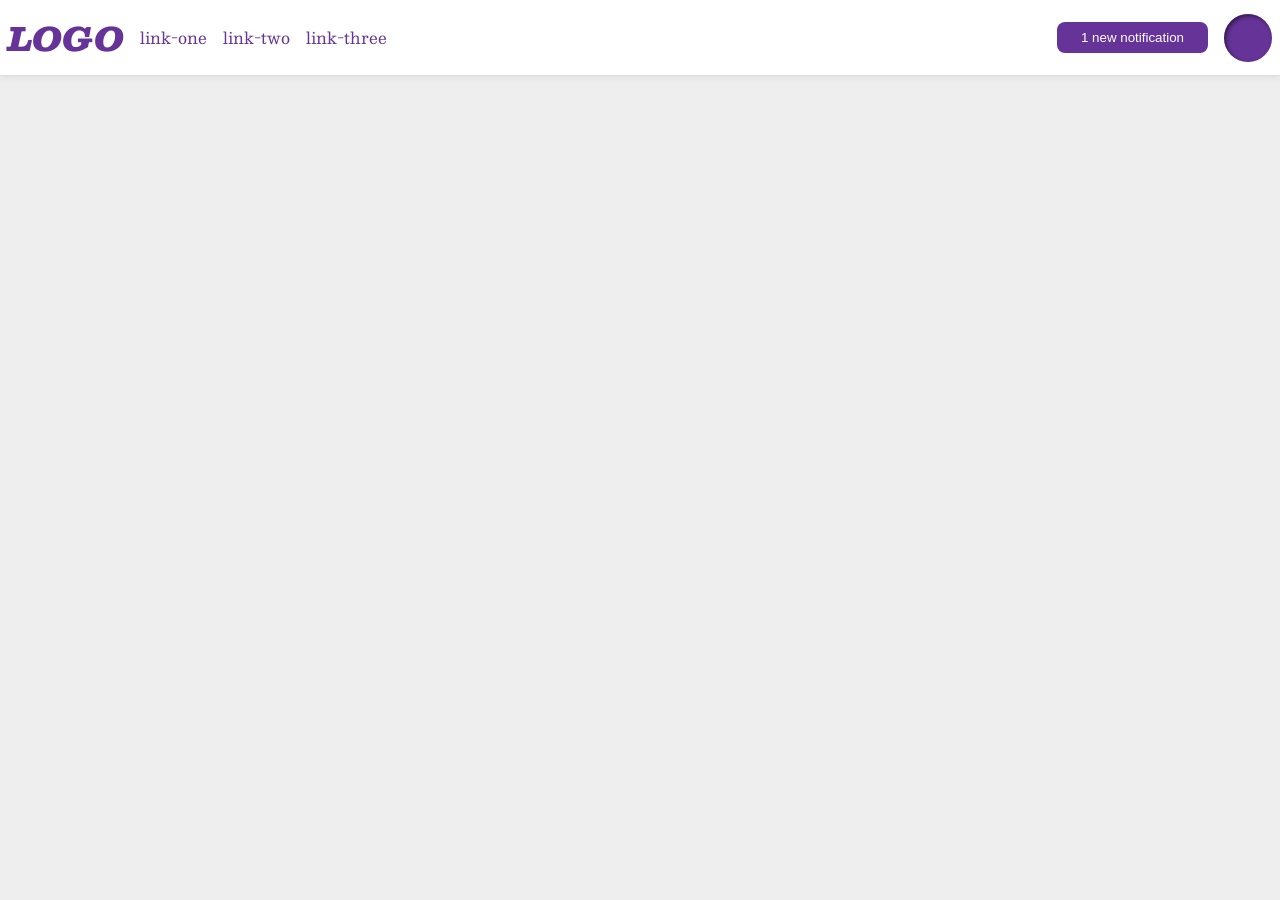
<file: foundations/flex/03-flex-header-2/index.html>
<!DOCTYPE html>
<html lang="en">
  <head>
    <meta charset="UTF-8">
    <meta http-equiv="X-UA-Compatible" content="IE=edge">
    <meta name="viewport" content="width=device-width, initial-scale=1.0">
    <title>Flex Header 2</title>
    <link rel="stylesheet" href="style.css">
  </head>
  <body>
    <div class="header">
      <div class="left">
      <div class="logo">
        LOGO
      </div>
      <ul class="links">
        <li><a href="https://google.com">link-one</a></li>
        <li><a href="https://google.com">link-two</a></li>
        <li><a href="https://google.com">link-three</a></li>
      </ul>
      </div>
      <div class="right">
      <button class="notifications">
        1 new notification
      </button>
      <div class="profile-image"></div>
      </div>
    </div>
  </body>
</html>
</file>
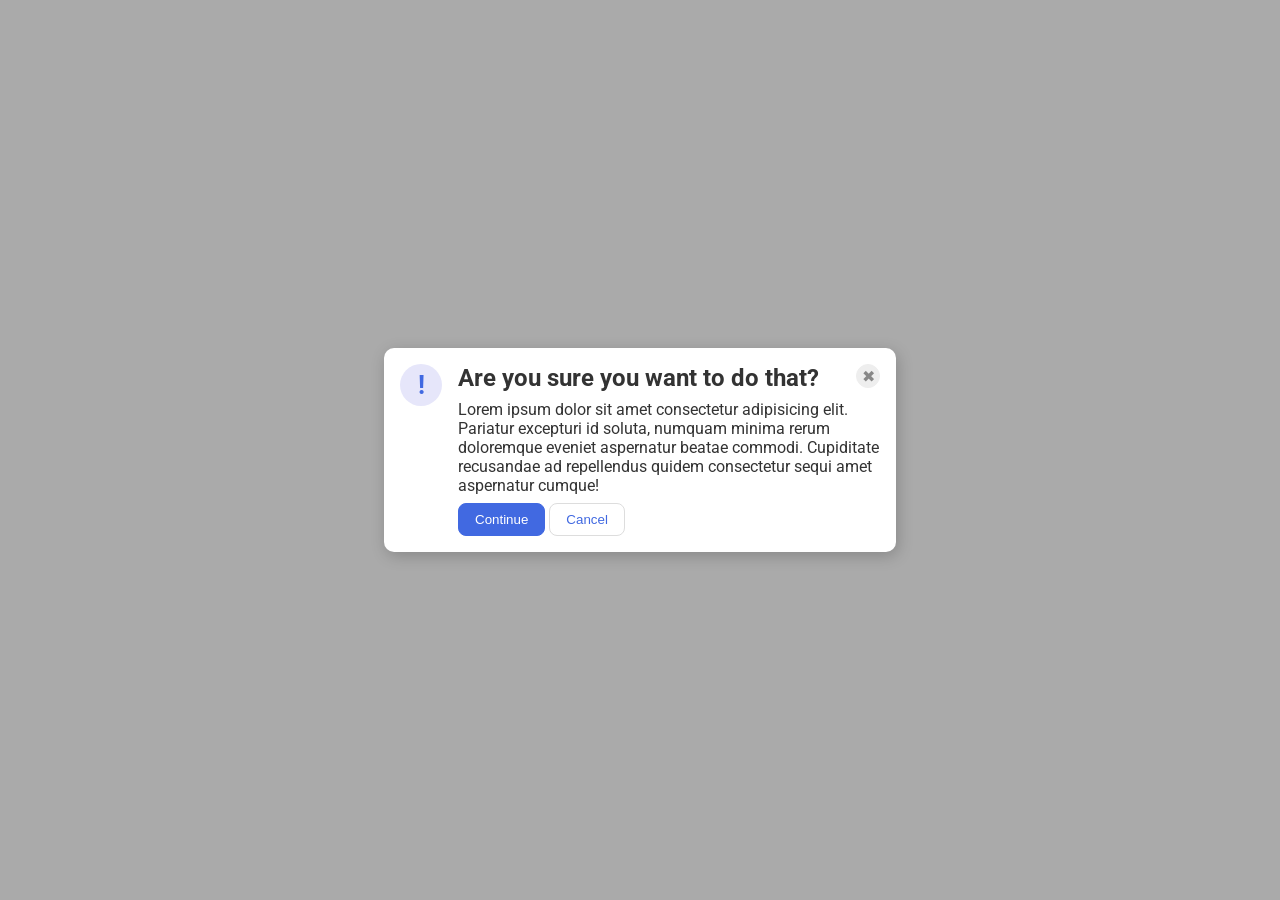
<file: foundations/flex/05-flex-modal/index.html>
<!DOCTYPE html>
<html lang="en">
  <head>
    <meta charset="UTF-8">
    <meta http-equiv="X-UA-Compatible" content="IE=edge">
    <meta name="viewport" content="width=device-width, initial-scale=1.0">
    <link rel="stylesheet" href="style.css">
    <title>Modal</title>
  </head>
  <body>
    <div class="modal">
      <div class="icon">!</div>
      <div class="not-icon">
      <div class="other">
      <div class="headerandclose">
      <div class="header">Are you sure you want to do that?</div>
      <button class="close-button">✖</button>
      </div>
      <div class="text">Lorem ipsum dolor sit amet consectetur adipisicing elit. Pariatur excepturi id soluta, numquam minima rerum doloremque eveniet aspernatur beatae commodi. Cupiditate recusandae ad repellendus quidem consectetur sequi amet aspernatur cumque!</div>
      <div buttons>
      <button class="continue">Continue</button>
      <button class="cancel">Cancel</button>
      </div>
      </div>
      </div>
    </div>
  </body>
</html>
</file>
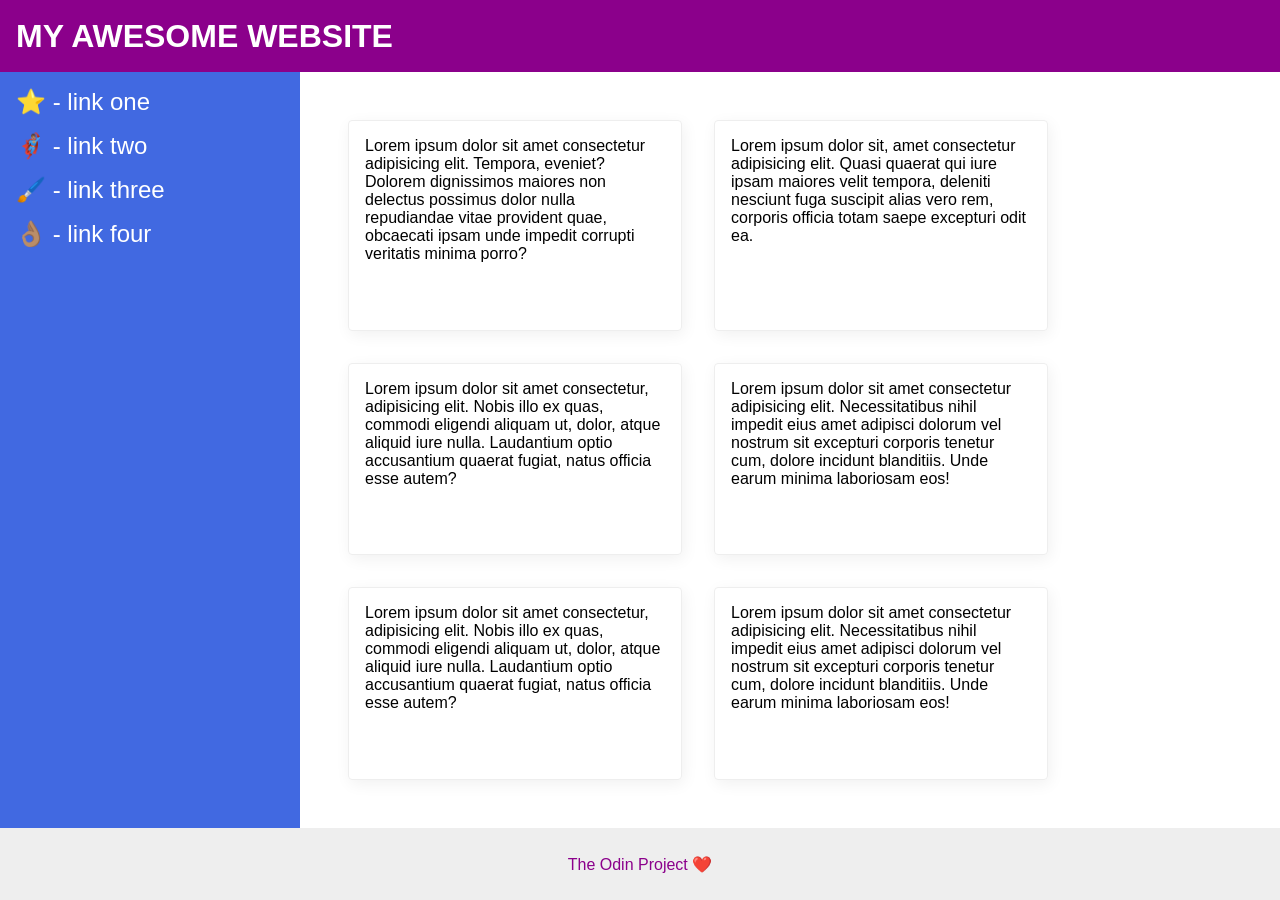
<file: foundations/flex/07-flex-layout-2/index.html>
<!DOCTYPE html>
<html lang="en">
  <head>
    <meta charset="UTF-8">
    <meta http-equiv="X-UA-Compatible" content="IE=edge">
    <meta name="viewport" content="width=device-width, initial-scale=1.0">
    <title>The Holy Grail</title>
    <link rel="stylesheet" href="style.css">
  </head>
  <body>
    <div class="header">
      MY AWESOME WEBSITE
    </div>
    
    <div class="two">
    <div class="sidebar">
      <ul>
        <li><a href="#">⭐ - link one</a></li>
        <li><a href="#">🦸🏽‍♂️ - link two</a></li>
        <li><a href="#">🖌️ - link three</a></li>
        <li><a href="#">👌🏽 - link four</a></li>
      </ul>
    </div>
    <div class="cards">
    <div class="card">Lorem ipsum dolor sit amet consectetur adipisicing elit. Tempora, eveniet? Dolorem dignissimos maiores non delectus possimus dolor nulla repudiandae vitae provident quae, obcaecati ipsam unde impedit corrupti veritatis minima porro?</div>
    <div class="card">Lorem ipsum dolor sit, amet consectetur adipisicing elit. Quasi quaerat qui iure ipsam maiores velit tempora, deleniti nesciunt fuga suscipit alias vero rem, corporis officia totam saepe excepturi odit ea.</div>
    <div class="card">Lorem ipsum dolor sit amet consectetur, adipisicing elit. Nobis illo ex quas, commodi eligendi aliquam ut, dolor, atque aliquid iure nulla. Laudantium optio accusantium quaerat fugiat, natus officia esse autem?</div>
    <div class="card">Lorem ipsum dolor sit amet consectetur adipisicing elit. Necessitatibus nihil impedit eius amet adipisci dolorum vel nostrum sit excepturi corporis tenetur cum, dolore incidunt blanditiis. Unde earum minima laboriosam eos!</div>
    <div class="card">Lorem ipsum dolor sit amet consectetur, adipisicing elit. Nobis illo ex quas, commodi eligendi aliquam ut, dolor, atque aliquid iure nulla. Laudantium optio accusantium quaerat fugiat, natus officia esse autem?</div>
    <div class="card">Lorem ipsum dolor sit amet consectetur adipisicing elit. Necessitatibus nihil impedit eius amet adipisci dolorum vel nostrum sit excepturi corporis tenetur cum, dolore incidunt blanditiis. Unde earum minima laboriosam eos!</div>
    </div>
    </div>
    <div class="footer">
      The Odin Project ❤️
    </div>
  </body>
</html>
</file>
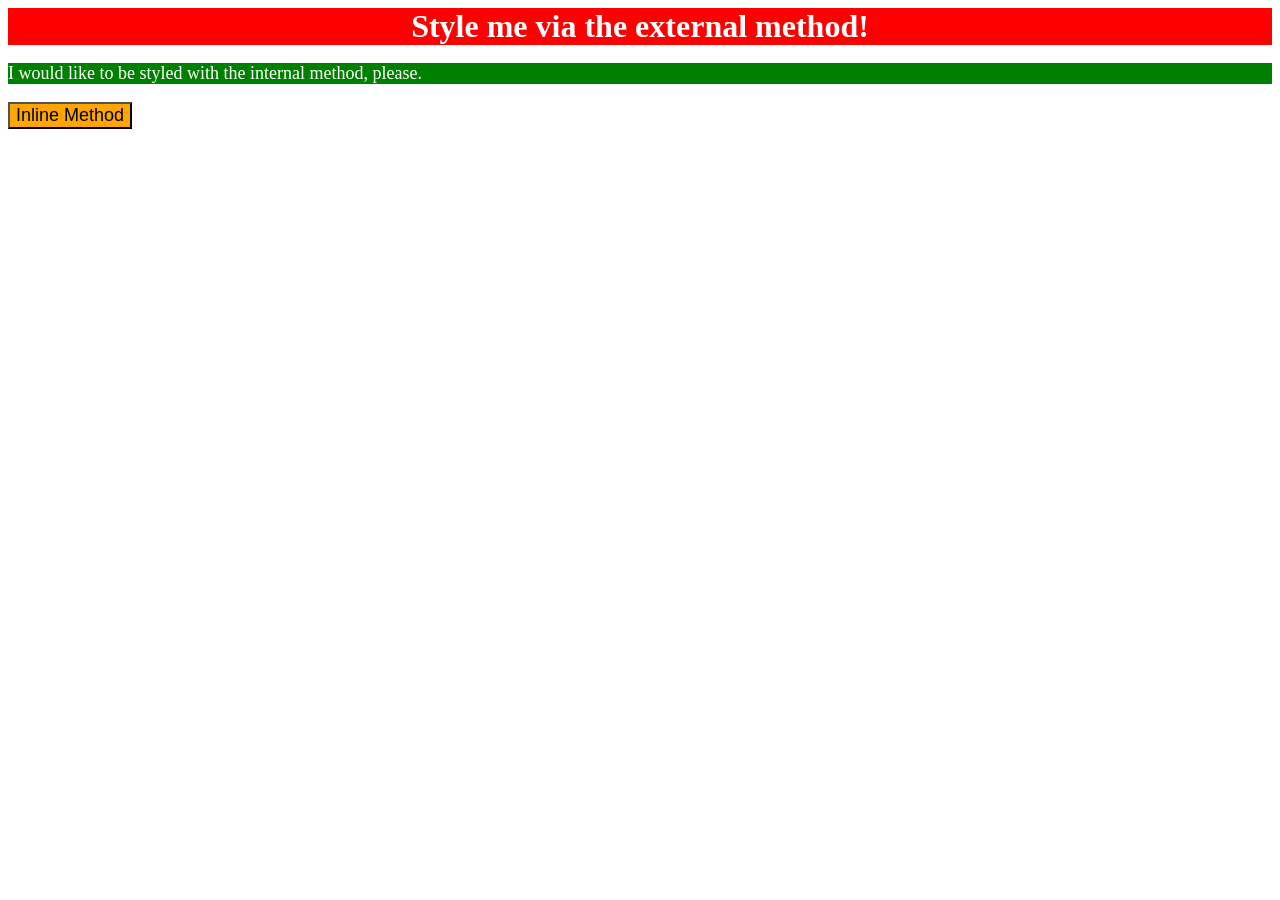
<file: foundations/intro-to-css/01-css-methods/index.html>
<!DOCTYPE html>
<html lang="en">
  <head>
    <meta charset="UTF-8">
    <meta http-equiv="X-UA-Compatible" content="IE=edge">
    <meta name="viewport" content="width=device-width, initial-scale=1.0">
    <title>Methods for Adding CSS</title>
    <link rel="stylesheet" href="style.css">
    <style>
      p {
      color: white;
      background-color: green;
      font-size: 18px;
    }
    </style>
  </head>
  <body>
    <div>Style me via the external method!</div>
    <p>I would like to be styled with the internal method, please.</p>
    <button style="background-color: orange; font-size: 18px;">Inline Method</button>
  </body>
</html>
</file>
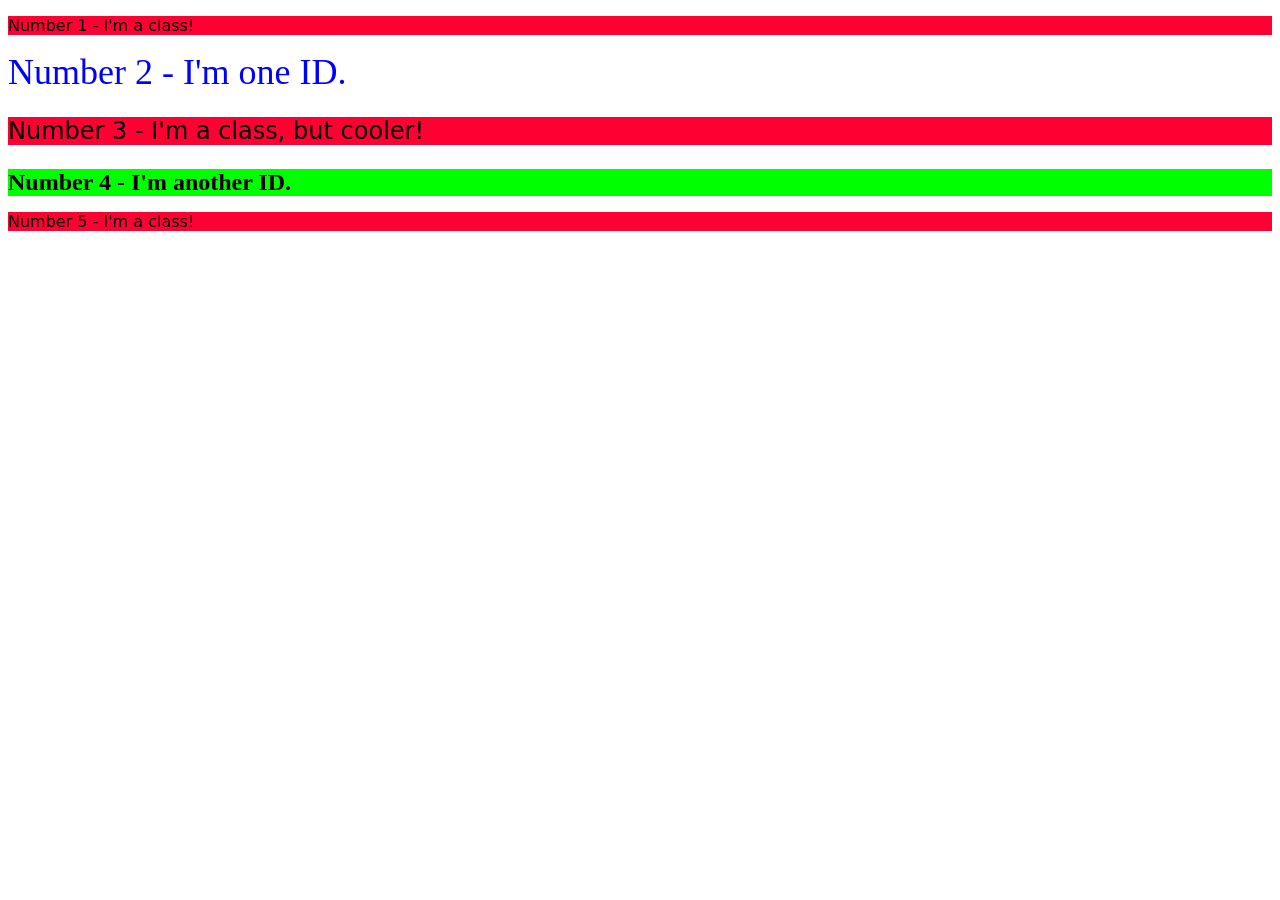
<file: foundations/intro-to-css/02-class-id-selectors/index.html>
<!DOCTYPE html>
<html lang="en">
  <head>
    <meta charset="UTF-8">
    <meta http-equiv="X-UA-Compatible" content="IE=edge">
    <meta name="viewport" content="width=device-width, initial-scale=1.0">
    <title>Class and ID Selectors</title>
    <link rel="stylesheet" href="style.css">
  </head>
  <body>
    <p class="first">Number 1 - I'm a class!</p>
    <div id="one">Number 2 - I'm one ID.</div>
    <p class="first cool">Number 3 - I'm a class, but cooler!</p>
    <div id="two">Number 4 - I'm another ID.</div>
    <p class="first">Number 5 - I'm a class!</p>
  </body>
</html>
</file>
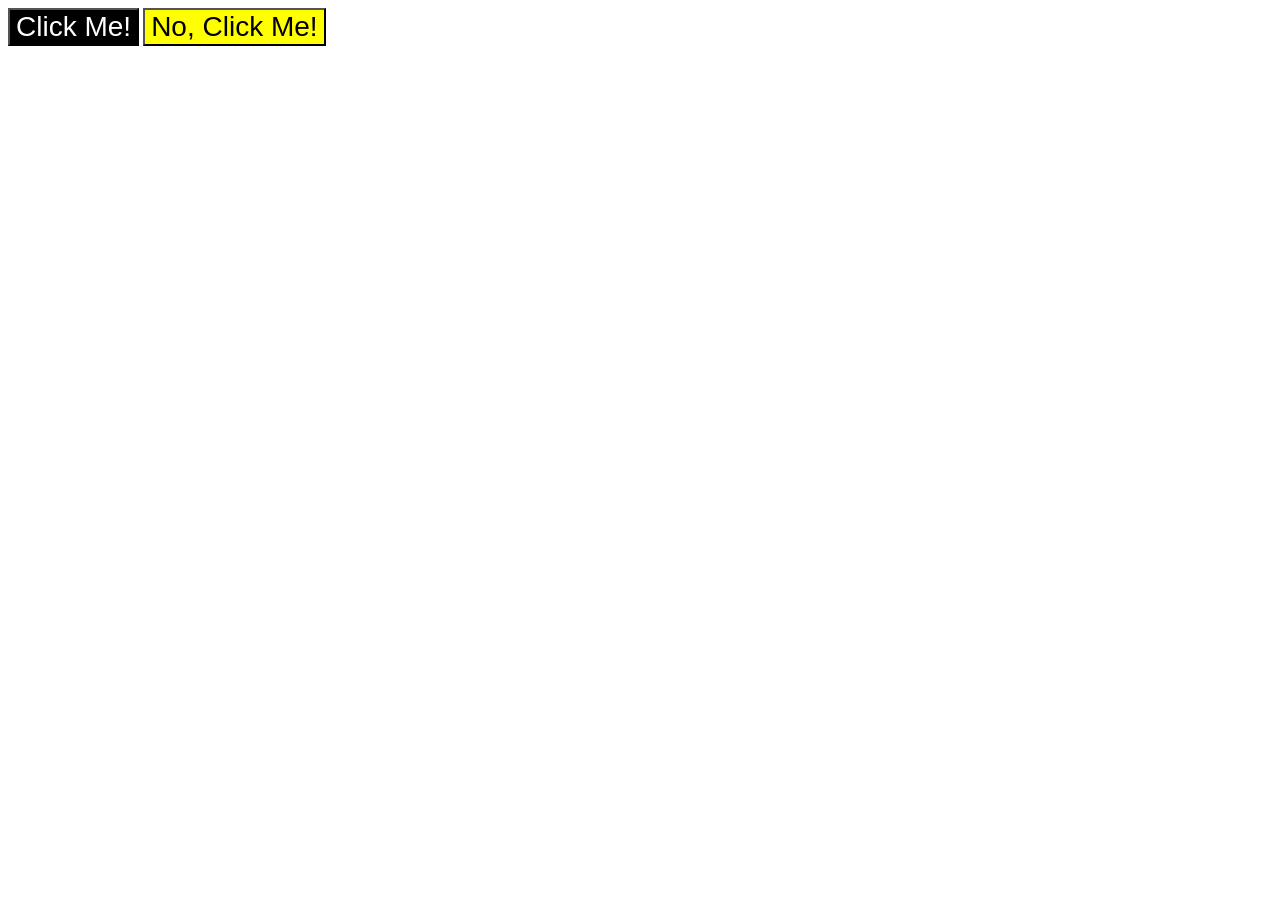
<file: foundations/intro-to-css/03-grouping-selectors/index.html>
<!DOCTYPE html>
<html lang="en">
  <head>
    <meta charset="UTF-8">
    <meta http-equiv="X-UA-Compatible" content="IE=edge">
    <meta name="viewport" content="width=device-width, initial-scale=1.0">
    <title>Grouping Selectors</title>
    <link rel="stylesheet" href="style.css">
  </head>
  <body>
    <button class="black">Click Me!</button>
    <button class="yellow">No, Click Me!</button>
  </body>
</html>
</file>
<file: foundations/flex/03-flex-header-2/style.css>
/* this is some magical font-importing.  
you'll learn about it later. */
@import url('https://fonts.googleapis.com/css2?family=Besley:ital,wght@0,400;1,900&display=swap');

body {
  margin: 0;
  background: #eee;
  font-family: Besley, serif;
}

.header {
  background: white;
  border-bottom: 1px solid #ddd;
  box-shadow: 0 0 8px rgba(0,0,0,.1);
  display: flex;
  justify-content: space-between;
  padding: 8px;
  /* align-items: center; */
}

.left {
  display: flex;
  align-items: center;
  gap: 16px;
}

.right{
  display: flex;
  align-items: center;
  gap: 16px;
}

.profile-image {
  background: rebeccapurple;
  box-shadow: inset 2px 2px 4px rgba(0,0,0,.5);
  border-radius: 50%;
  width: 48px;
  height: 48px;
}

.logo {
  color: rebeccapurple;
  font-size: 32px;
  font-weight: 900;
  font-style: italic;
}

button {
  border: none;
  border-radius: 8px;
  background: rebeccapurple;
  color: white;
  padding: 8px 24px;
}

a {
  /* this removes the line under our links */
  text-decoration: none;
  color: rebeccapurple;
}

ul {
  list-style-type: none;
  display: flex;
  gap: 16px;
  padding: 0px;
}
</file>
<file: foundations/flex/05-flex-modal/style.css>
@import url('https://fonts.googleapis.com/css2?family=Roboto:wght@400;700&display=swap');

html, body {
  height: 100%;
}

body {
  font-family: Roboto, sans-serif;
  margin: 0;
  background: #aaa;
  color: #333;
  /* I'll give you this one for free lol */
  display: flex;
  align-items: center;
  justify-content: center;
}

.modal {
  background: white;
  width: 480px;
  border-radius: 10px;
  box-shadow: 2px 4px 16px rgba(0,0,0,.2);
  display: flex;
  padding: 16px;
  gap: 16px;
}

.icon {
  color: royalblue;
  font-size: 26px;
  font-weight: 700;
  background: lavender;
  width: 42px;
  height: 42px;
  border-radius: 50%;
  display: flex;
  align-items: center;
  justify-content: center;
  flex-shrink: 0;
}

.close-button {
  background: #eee;
  border-radius: 50%;
  color: #888;
  font-weight: 400;
  font-size: 16px;
  height: 24px;
  width: 24px;
  display: flex;
  align-items: center;
  justify-content: center;
  border: 1px solid #eee;
  padding: 0;
  flex-shrink: 0;
}

button {
  cursor: pointer;
  padding: 8px 16px;
  border-radius: 8px;
}

button.continue {
  background: royalblue;
  border: 1px solid royalblue;
  color: white;
}

button.cancel {
  background: white;
  border: 1px solid #ddd;
  color: royalblue;
}

.headerandclose{
  display: flex;
  justify-content: space-between;
}

.header {
  font-weight: bold;
  font-size: 24px;
}

.other {
  display: flex;
  flex-direction: column;
  gap: 8px;
}
</file>
<file: foundations/flex/07-flex-layout-2/style.css>
body {
  font-family: -apple-system, BlinkMacSystemFont, 'Segoe UI', Roboto, Oxygen, Ubuntu, Cantarell, 'Open Sans', 'Helvetica Neue', sans-serif;
  margin: 0;
  min-height: 100vh;
  display: flex;
  flex-direction: column;
}

.header {
  height: 72px;
  background: darkmagenta;
  color: white;
  font-size: 32px;
  font-weight: 900;
  display: flex;
  align-items: center;
  padding-left: 16px;
}

.footer {
  height: 72px;
  background: #eee;
  color: darkmagenta;
  display: flex;
  justify-content: center;
  align-items: center;
}

.sidebar {
  width: 300px;
  background: royalblue;
  box-sizing: border-box;
  flex-shrink: 0;
  padding: 16px;
}

.card {
  border: 1px solid #eee;
  box-shadow: 2px 4px 16px rgba(0,0,0,.06);
  border-radius: 4px;
  flex-basis: 300px;
  padding: 16px;
}

.two {
  display: flex;
  flex-grow: 1;
}

ul {
  list-style-type: none;
  padding: 0px;
  margin: 0px;
  display: flex;
  flex-direction: column;
  gap: 16px;
}

li {
  font-size: 24px;
}

a {
  text-decoration: none;
  color: white;
}

.cards {
  display: flex;
  flex-wrap: wrap;
  gap: 32px;
  padding: 48px;
}
</file>
<file: foundations/intro-to-css/01-css-methods/style.css>
div {
    color: white;
    background-color: red;
    font-size: 32px;
    font-weight: bold;
    text-align: center;
}
</file>
<file: foundations/intro-to-css/02-class-id-selectors/style.css>
/* Add CSS Styling */

.first {
    background-color: #ff0033;
    font-family: "Verdana", "DejaVu Sans", sans-serif;
}

#one {
    color: #0000ff;
    font-size: 36px;
}

.first.cool {
    font-size: 24px;
}

#two {
    background-color: #00ff00;
    font-size: 24px;
    font-weight: bold;
}
</file>
<file: foundations/intro-to-css/03-grouping-selectors/style.css>
/* Add CSS Styling */

.black {
    background-color: rgb(0,0,0);
    color: #ffffff;
}

.yellow {
    background-color: #ffff00;
}

.black, .yellow {
    font-size: 28px;
    font-family: Helvetica, "Times New Roman", sans-serif;
}
</file>
